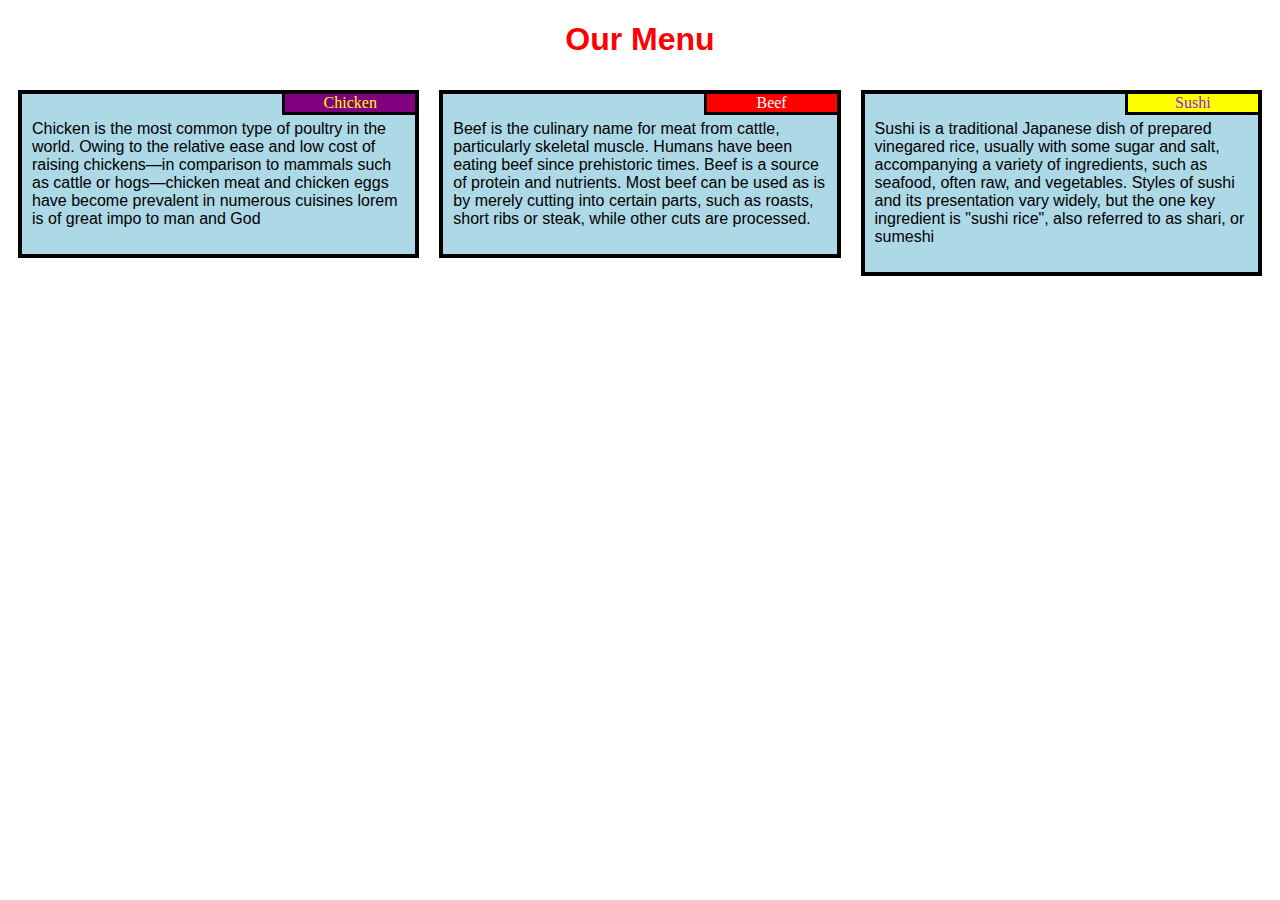
<file: index.html>
<!DOCTYPE html>
<html lang="en">

<head>
    <meta charset="UTF-8">
   <meta name="viewport" content="width=device-width, initial-scale=1.0">
    <title>Mod2_solution</title>
    <link rel="stylesheet" href="style.css">
</head>

<body>
    <h1>Our Menu</h1>

    <div class="container">
        <div class="row">
            <div class="col-4 col-6">
                <div class="box">
                    <div class="h1">Chicken</div>
                    <p id="p1">Chicken is the most common type of poultry in the world. Owing to the relative ease and low cost of raising chickens—in comparison to mammals such as cattle or hogs—chicken meat and chicken eggs have become prevalent in numerous cuisines
                    lorem is of great impo to man and God</p>
                </div>
            </div>
            <div class="col-4 col-6">
                <div class="box">
                    <div class="h2">Beef</div>
                    <p id="p2">Beef is the culinary name for meat from cattle, particularly skeletal muscle. Humans have been eating beef since prehistoric times. Beef is a source of protein and nutrients. Most beef can be used as is by merely cutting into certain parts, such as roasts, short ribs or steak, while other cuts are processed.</p>
                </div>
            </div>
            <div class="col-4 col-6 col-12">
                <div class="box">
                    <div class="h3">Sushi</div>
                    <p id="p3">Sushi is a traditional Japanese dish of prepared vinegared rice, usually with some sugar and salt, accompanying a variety of ingredients, such as seafood, often raw, and vegetables. Styles of sushi and its presentation vary widely, but the one key ingredient is "sushi rice", also referred to as shari, or sumeshi</p>
                </div>
            </div>
        </div>
    </div>
</body>

</html>
</file>
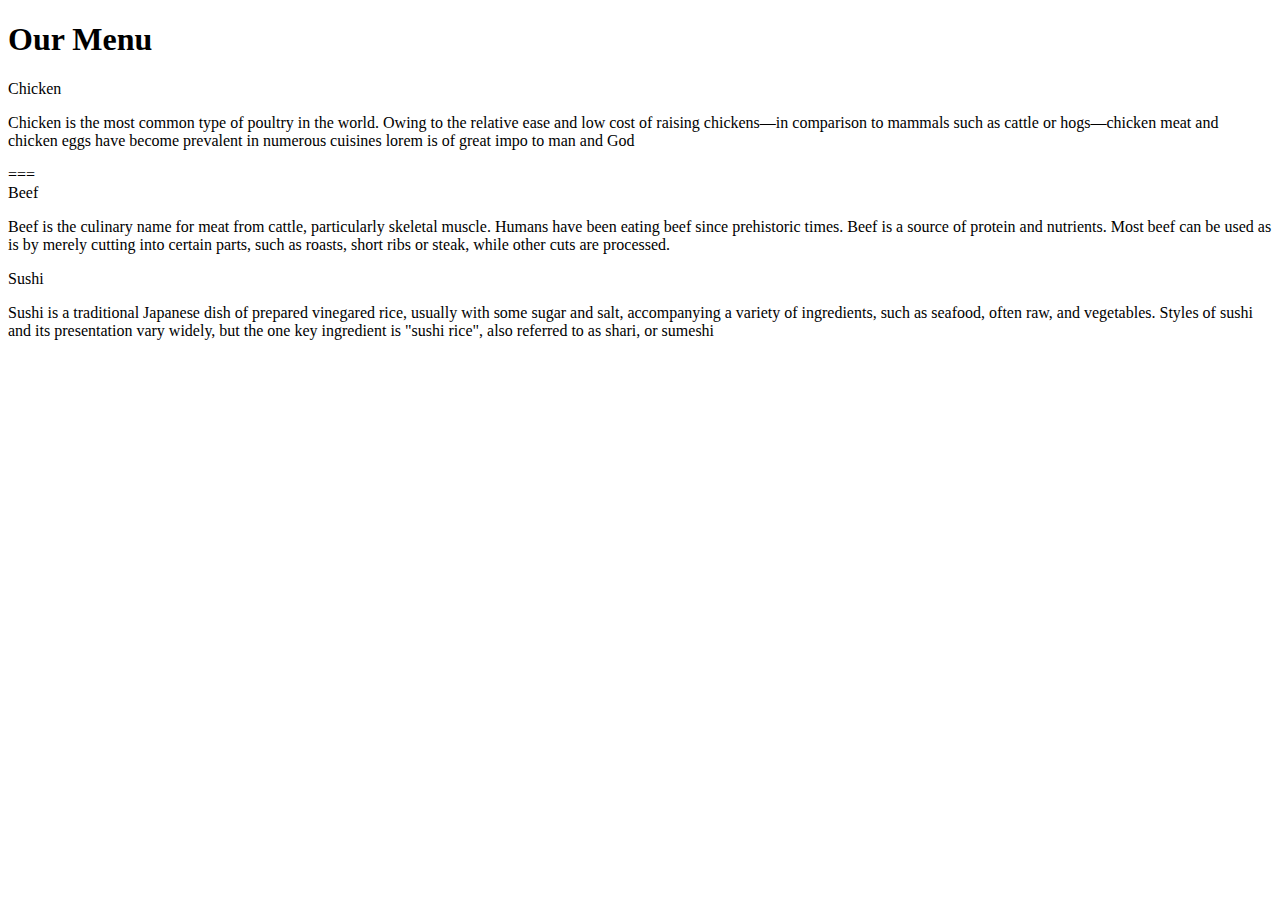
<file: mod2_solution/index.html>
<!DOCTYPE html>
<html lang="en">

<head>
    <meta charset="UTF-8">
   <meta name="viewport" content="width=device-width, initial-scale=1.0">
    <title>Mod2_solution</title>
    <link rel="stylesheet" href="C:\Users\Lenovo\Coursera-Tasks-test\mod2_solution\Css\style.css">
</head>

<body>
    <h1>Our Menu</h1>

    <div class="container">
        <div class="row">
            <div class="col-4 col-6">
                <div class="box">
                    <div class="h1">Chicken</div>
                    <p id="p1">Chicken is the most common type of poultry in the world. Owing to the relative ease and low cost of raising chickens—in comparison to mammals such as cattle or hogs—chicken meat and chicken eggs have become prevalent in numerous cuisines
                    lorem is of great impo to man and God</p>
===
                </div>
            </div>
            <div class="col-4 col-6">
                <div class="box">
                    <div class="h2">Beef</div>
                    <p id="p2">Beef is the culinary name for meat from cattle, particularly skeletal muscle. Humans have been eating beef since prehistoric times. Beef is a source of protein and nutrients. Most beef can be used as is by merely cutting into certain parts, such as roasts, short ribs or steak, while other cuts are processed.</p>
                </div>
            </div>
            <div class="col-4 col-6 col-12">
                <div class="box">
                    <div class="h3">Sushi</div>
                    <p id="p3">Sushi is a traditional Japanese dish of prepared vinegared rice, usually with some sugar and salt, accompanying a variety of ingredients, such as seafood, often raw, and vegetables. Styles of sushi and its presentation vary widely, but the one key ingredient is "sushi rice", also referred to as shari, or sumeshi</p>
                </div>
            </div>
        </div>
    </div>
</body>

</html>
</file>
<file: style.css>
.container{
    background-color: white;
    font-family: Georgia, Arial, Helvetica, sans-serif;

}
h1{
    font-family: Georgia, Arial, Helvetica, sans-serif;
    text-align: center;
    color: red;
}
.box{
    border: 4px solid black;
    background-color: lightblue;
    padding: 10px;
    position: relative;
   margin: 10px;
}
.h1{
   border-left: 3px solid black;
   border-bottom: 3px solid black;
    background-color: purple;
    color: yellow;
    position: absolute;
    top: 0;
    right: 0;
    padding: 0 15px;
    width: 100px;
    text-align: center;
    font-family: impact;
}
.h2{
   border-left: 3px solid black;
   border-bottom: 3px solid black;
   background-color:red ;
   color: white;
    position: absolute;
    top: 0;
    right: 0;
    padding: 0 15px;
    width: 100px;
    text-align: center;
    font-family: impact;
}
.h3{
   border-left: 3px solid black;
   border-bottom: 3px solid black;
   background-color: yellow;
   color: blueviolet;
    position: absolute;
    top: 0;
    right: 0;
    padding: 0 15px;
    width: 100px;
    text-align: center;
    font-family: impact;
}

/********** Large devices only **********/

@media (min-width : 992px){
    .col-4{
        float: left;
        width: 33.33%;
    }
}

/********** Medium devices only **********/

@media (min-width : 768px) and (max-width : 991px){
    .col-6{
        float: left;
        width: 50%;
    }
    .col-12{
        width: 100%;
    }
}
</file>
